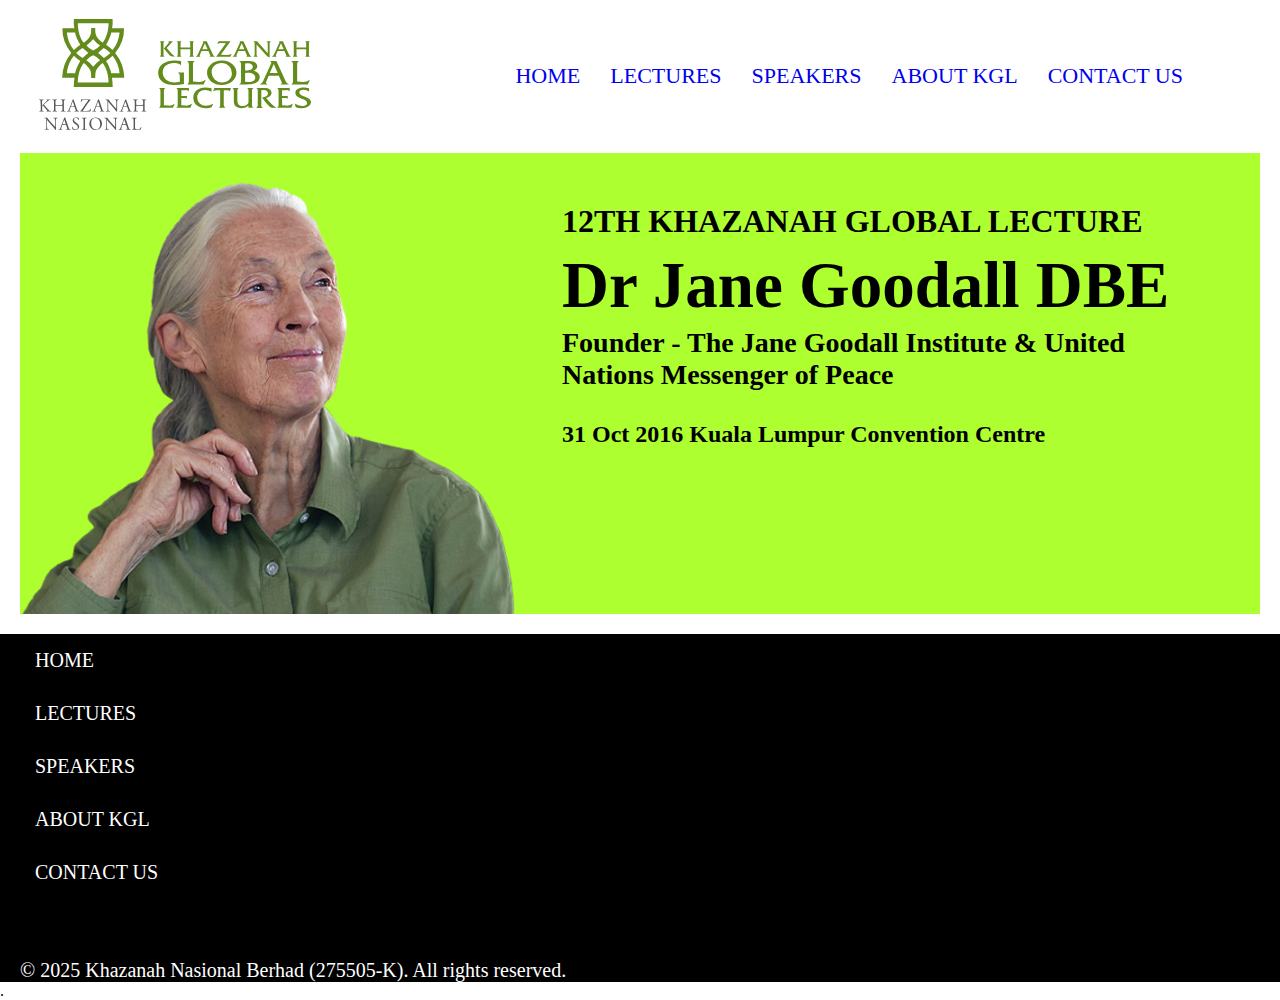
<file: index.html>
<!DOCTYPE html>
<html lang="en">
<head>
    <meta charset="UTF-8">
    <meta name="viewport" content="width=device-width, initial-scale=1.0">
    <title>kgl</title>
    <link rel="stylesheet" href="style.css">
</head>
<body>
    <!-- header start -->
    <div class="header">
        <!-- header-body start -->
        <div class="header-body">
            <!-- heade-main-logo start -->
            <div class="heade-main-logo">
                <a href="index.html">
                <img src="images/logo.svg" alt="main logo">
                </a>
            </div>
             <!-- heade-main-logo end-->
              <!-- heade-main-menu start -->
            <div class="heade-main-menu">
                <nav>
                    <ul>
                         <li><a href="#">Home</a></li>
                        <li><a href="#">Lectures</a></li>
                        <li><a href="#">Speakers</a></li>
                        <li><a href="#">About KGL</a></li>
                        <li><a href="#">Contact Us</a></li>
                    </ul>
                </nav>
                
                            
            </div>
            <!-- heade-main-menu end -->
        </div>
        <!-- header-body end-->
    </div>
    <!-- header end-->

    <!-- matter-box start -->
     <div class="matter-box">
        <!-- matter-box-item start -->
        <div class="matter-box-item">
            <!-- matter-box-item-photo start -->
            <div class="matter-box-item-photo">
                <img src="images/dr-jane-goodall-dbe.png" alt="photo">
            </div>
              <!-- matter-box-item-photo end-->
               <!-- "matter-box-item-text strat -->
            <div class="matter-box-item-text">
                <h1>12TH KHAZANAH GLOBAL LECTURE</h1>
                <h2>Dr Jane Goodall DBE</h2>
                <h3>Founder - The Jane Goodall 
                    Institute & United Nations Messenger of Peace</h3>
                    <h4>31 Oct 2016  Kuala Lumpur Convention Centre</h4>
            </div>
            <!-- "matter-box-item-text end -->
        </div>
         <!-- matter-box-item end -->
     </div>
     <!-- matter-box end-->
    <!-- footer-full-width start -->
    <div class="footer-full-width">
        <!-- footer start -->
        <div class="footer">
            <nav>
                <ul>
                    <li><a href="#">Home</a></li>
                        <li><a href="#">Lectures</a></li>
                        <li><a href="#">Speakers</a></li>
                        <li><a href="#">About KGL</a></li>
                        <li><a href="#">Contact Us</a></li>
                </ul>
                <p>© 2025 Khazanah Nasional Berhad (275505-K). All rights reserved.</p>
            </nav>
        </div>
         <!-- footer end -->
    </div>
     <!-- footer-full-width end -->

     .
</body>
</html>
</file>
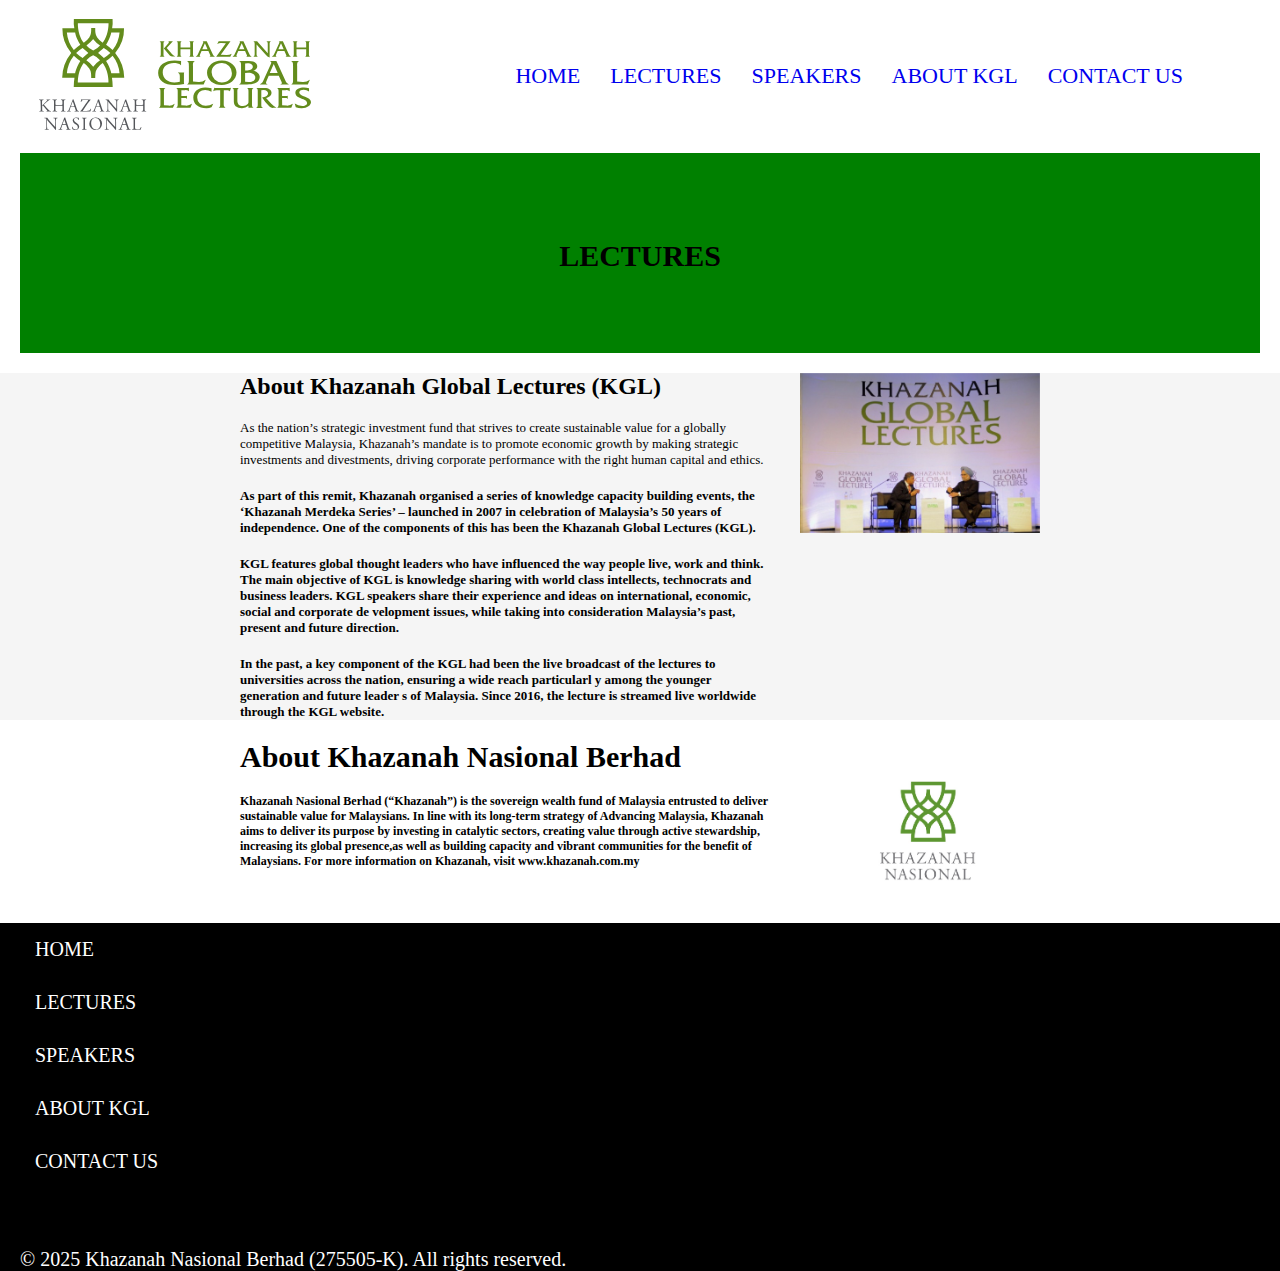
<file: about kgl.html>
<!DOCTYPE html>
<html lang="en">

<head>
    <meta charset="UTF-8">
    <meta name="viewport" content="width=device-width, initial-scale=1.0">
    <title>kgl</title>
    <link rel="stylesheet" href="style.css">
    
</head>

<body>
    <!-- header start -->
    <div class="header">
        <!-- header-body start -->
        <div class="header-body">
            <!-- heade-main-logo start -->
            <div class="heade-main-logo">
                <a href="index.html">
                    <img src="images/logo.svg" alt="main logo">
                </a>
            </div>
            <!-- heade-main-logo end-->
            <!-- heade-main-menu start -->
            <div class="heade-main-menu">
                <nav>
                    <ul>
                        <li><a href="index.html">Home</a></li>
                        <li><a href="lectures.html">Lectures</a></li>
                        <li><a href="speakers.html">Speakers</a></li>
                        <li><a href="about kgl.html">About KGL</a></li>
                        <li><a href="contact cs.html">Contact Us</a></li>
                    </ul>
                </nav>


            </div>
            <!-- heade-main-menu end -->
        </div>
        <!-- header-body end-->
    </div>
    <!-- header end-->
    <!-- Lectures-box start -->
    <div class="Lectures-box">
        <h1>Lectures</h1>
    </div>
     <!-- Lectures-box end -->

     <!-- about-khazanah start -->
    <div class="about-khazanah">
        <!-- about-khazanah-box start -->
        <div class="about-khazanah-box">
            <!-- about-khazanah-box-text start -->
             <div class="about-khazanah-box-text">
                 <h1>About Khazanah Global Lectures (KGL)</h1>
                <p>As the nation’s strategic investment fund that strives to create 
                    sustainable value for a globally competitive Malaysia, Khazanah’s
                    mandate is to promote economic growth by making strategic investments
                    and divestments,
                    driving corporate performance with the right human capital and ethics.</p>
                    <h2>As part of this remit, Khazanah organised a series of knowledge capacity
                         building events, the ‘Khazanah Merdeka Series’ – launched in 2007 in
                          celebration of Malaysia’s 50 years of
                         independence. One of the components of this has been the Khazanah
                          Global Lectures (KGL).</h2>

                    <h3>KGL features global thought leaders who have influenced the way people live,
                         work and think. The main objective of KGL is knowledge sharing with world class
                          intellects, technocrats and business leaders. KGL speakers share their experience 
                          and ideas on international, economic, social and

                          corporate de               velopment issues, while taking into consideration Malaysia’s past,
                           present and future direction.</h3>      
                        <h4>In the past, a key component of the KGL had been the live broadcast of the

                             lectures to universities across the nation, ensuring a wide reach particularl
                             y among the younger generation and future leader
                            s of Malaysia. Since 2016, the lecture is streamed live worldwide through 
                            the KGL website.</p4>
                        
            </div>
            <!-- about-khazanah-box-text end -->
               <!-- about-khazanah-box-photo start -->
            <div class="about-khazanah-box-photo">
                <img src="images/About-Khazanah-Global-Lectures-KGL-1.jpg" alt="photo">
                </div>         
            <!-- about-khazanah-box-photo end -->
        </div>
         <!-- about-khazanah-box end-->
    </div>
      <!-- about-khazanah end -->

      <!-- nasional-berhad start -->
      <div class="nasional-berhad"></div>
      <!-- nasional-berhad start -->
    
      <!-- nasional-berhad-box start -->
      <div class="nasional-berhad-box">

        <!-- nasional-berhad-box-text start -->
        <div class="nasional-berhad-box-text">
            <h1>About Khazanah Nasional Berhad</h1>
            <h2>Khazanah Nasional Berhad (“Khazanah”) is the sovereign wealth fund of Malaysia entrusted to
                deliver sustainable value for Malaysians. In line with its long-term strategy of Advancing Malaysia,
                Khazanah aims to deliver its purpose by investing in catalytic sectors, creating value through active 
                stewardship, increasing its global presence,as well as building capacity and vibrant communities for 
                the benefit of Malaysians. For more information on  Khazanah, visit www.khazanah.com.my
            </h2>
        </div>
         <!-- nasional-berhad-box-text end -->

         <!-- nasional-berhad-box-logo start -->
        <div class="nasional-berhad-box-logo">
            <img src="images/About-Khazanah-Nasional-Berhad.jpg" alt="logo">
        </div>
         <!-- nasional-berhad-box-logo end-->
      </div>
      
      <!-- nasional-berhad-boxend -->


    <!-- footer-full-width start -->
    <div class="footer-full-width">
        <!-- footer start -->
        <div class="footer">
            <nav>
                <ul>
                    <li><a href="#">Home</a></li>
                    <li><a href="#">Lectures</a></li>
                    <li><a href="#">Speakers</a></li>
                    <li><a href="#">About KGL</a></li>
                    <li><a href="#">Contact Us</a></li>
                </ul>
                <p>© 2025 Khazanah Nasional Berhad (275505-K). All rights reserved.</p>
            </nav>
        </div>
        <!-- footer end -->
    </div>
    <!-- footer-full-width end -->

  

</body>

</html>
</file>
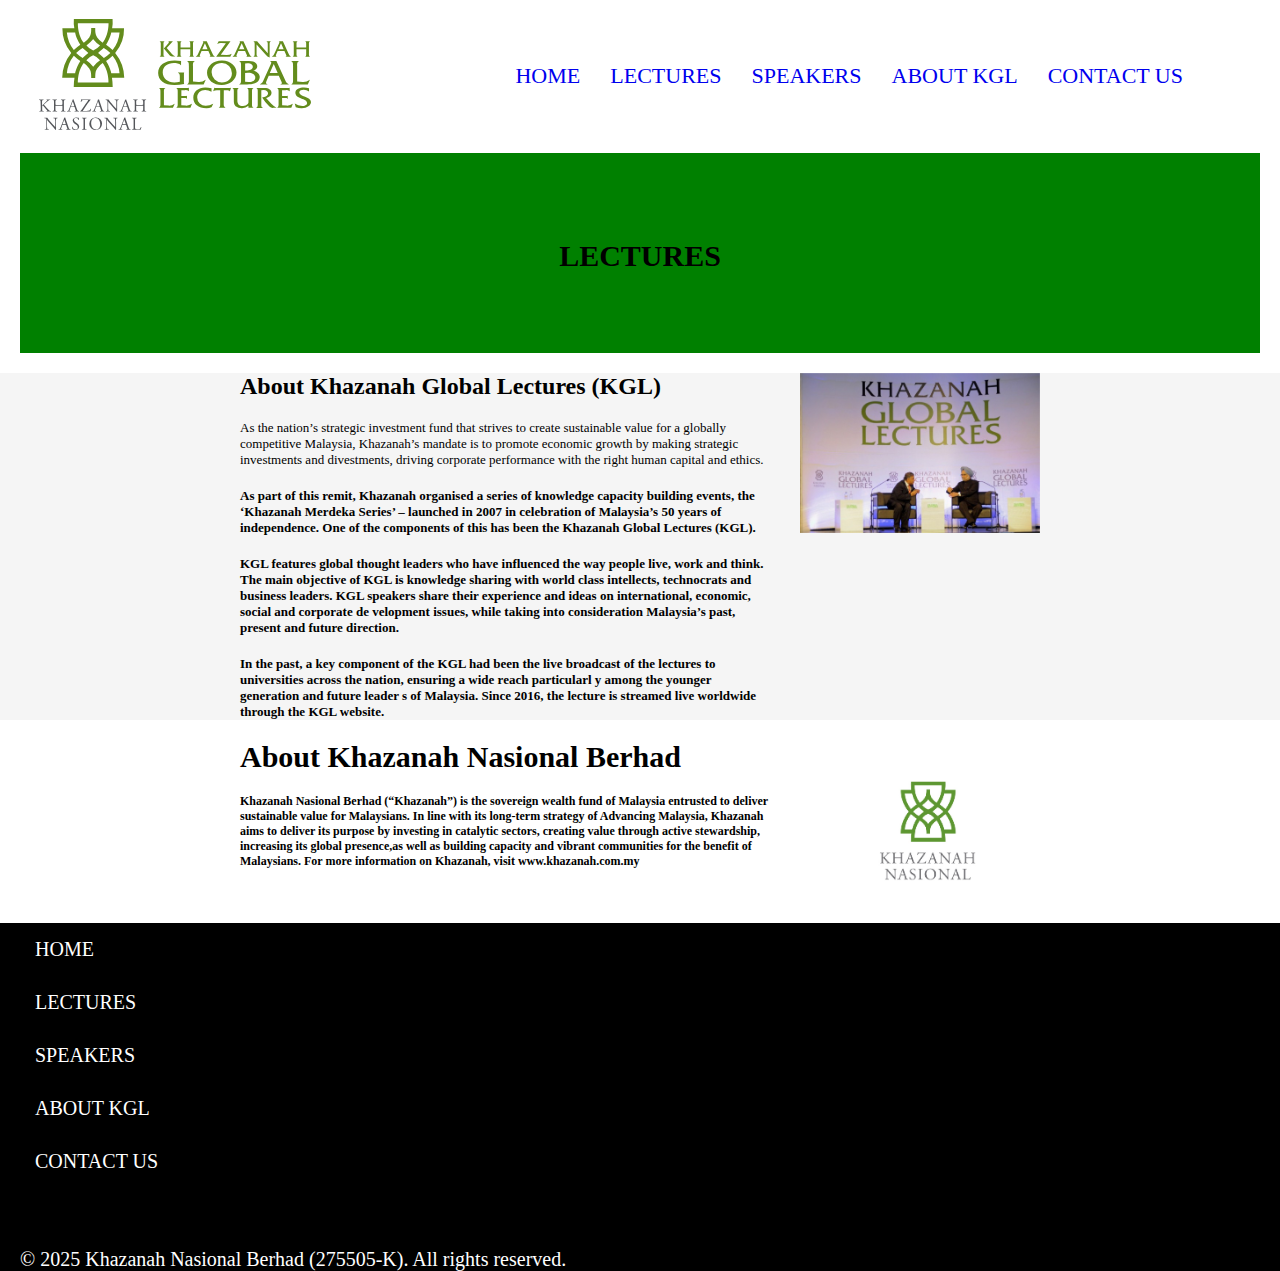
<file: about-kgl.html>
<!DOCTYPE html>
<html lang="en">

<head>
    <meta charset="UTF-8">
    <meta name="viewport" content="width=device-width, initial-scale=1.0">
    <title>kgl</title>
    <link rel="stylesheet" href="style.css">
    
</head>

<body>
    <!-- header start -->
    <div class="header">
        <!-- header-body start -->
        <div class="header-body">
            <!-- heade-main-logo start -->
            <div class="heade-main-logo">
                <a href="index.html">
                    <img src="images/logo.svg" alt="main logo">
                </a>
            </div>
            <!-- heade-main-logo end-->
            <!-- heade-main-menu start -->
            <div class="heade-main-menu">
                <nav>
                    <ul>
                        <li><a href="index.html">Home</a></li>
                        <li><a href="lectures.html">Lectures</a></li>
                        <li><a href="speakers.html">Speakers</a></li>
                        <li><a href="about-kgl.html">About KGL</a></li>
                        <li><a href="contact-us.html">Contact Us</a></li>
                    </ul>
                </nav>


            </div>
            <!-- heade-main-menu end -->
        </div>
        <!-- header-body end-->
    </div>
    <!-- header end-->
    <!-- Lectures-box start -->
    <div class="Lectures-box">
        <h1>Lectures</h1>
    </div>
     <!-- Lectures-box end -->

     <!-- about-khazanah start -->
    <div class="about-khazanah">
        <!-- about-khazanah-box start -->
        <div class="about-khazanah-box">
            <!-- about-khazanah-box-text start -->
             <div class="about-khazanah-box-text">
                 <h1>About Khazanah Global Lectures (KGL)</h1>
                <p>As the nation’s strategic investment fund that strives to create 
                    sustainable value for a globally competitive Malaysia, Khazanah’s
                    mandate is to promote economic growth by making strategic investments
                    and divestments,
                    driving corporate performance with the right human capital and ethics.</p>
                    <h2>As part of this remit, Khazanah organised a series of knowledge capacity
                         building events, the ‘Khazanah Merdeka Series’ – launched in 2007 in
                          celebration of Malaysia’s 50 years of
                         independence. One of the components of this has been the Khazanah
                          Global Lectures (KGL).</h2>

                    <h3>KGL features global thought leaders who have influenced the way people live,
                         work and think. The main objective of KGL is knowledge sharing with world class
                          intellects, technocrats and business leaders. KGL speakers share their experience 
                          and ideas on international, economic, social and

                          corporate de               velopment issues, while taking into consideration Malaysia’s past,
                           present and future direction.</h3>      
                        <h4>In the past, a key component of the KGL had been the live broadcast of the

                             lectures to universities across the nation, ensuring a wide reach particularl
                             y among the younger generation and future leader
                            s of Malaysia. Since 2016, the lecture is streamed live worldwide through 
                            the KGL website.</p4>
                        
            </div>
            <!-- about-khazanah-box-text end -->
               <!-- about-khazanah-box-photo start -->
            <div class="about-khazanah-box-photo">
                <img src="images/About-Khazanah-Global-Lectures-KGL-1.jpg" alt="photo">
                </div>         
            <!-- about-khazanah-box-photo end -->
        </div>
         <!-- about-khazanah-box end-->
    </div>
      <!-- about-khazanah end -->

      <!-- nasional-berhad start -->
      <div class="nasional-berhad"></div>
      <!-- nasional-berhad start -->
    
      <!-- nasional-berhad-box start -->
      <div class="nasional-berhad-box">

        <!-- nasional-berhad-box-text start -->
        <div class="nasional-berhad-box-text">
            <h1>About Khazanah Nasional Berhad</h1>
            <h2>Khazanah Nasional Berhad (“Khazanah”) is the sovereign wealth fund of Malaysia entrusted to
                deliver sustainable value for Malaysians. In line with its long-term strategy of Advancing Malaysia,
                Khazanah aims to deliver its purpose by investing in catalytic sectors, creating value through active 
                stewardship, increasing its global presence,as well as building capacity and vibrant communities for 
                the benefit of Malaysians. For more information on  Khazanah, visit www.khazanah.com.my
            </h2>
        </div>
         <!-- nasional-berhad-box-text end -->

         <!-- nasional-berhad-box-logo start -->
        <div class="nasional-berhad-box-logo">
            <img src="images/About-Khazanah-Nasional-Berhad.jpg" alt="logo">
        </div>
         <!-- nasional-berhad-box-logo end-->
      </div>
      
      <!-- nasional-berhad-boxend -->


    <!-- footer-full-width start -->
    <div class="footer-full-width">
        <!-- footer start -->
        <div class="footer">
            <nav>
                <ul>
                    <li><a href="#">Home</a></li>
                    <li><a href="#">Lectures</a></li>
                    <li><a href="#">Speakers</a></li>
                    <li><a href="#">About KGL</a></li>
                    <li><a href="#">Contact Us</a></li>
                </ul>
                <p>© 2025 Khazanah Nasional Berhad (275505-K). All rights reserved.</p>
            </nav>
        </div>
        <!-- footer end -->
    </div>
    <!-- footer-full-width end -->

  

</body>

</html>
</file>
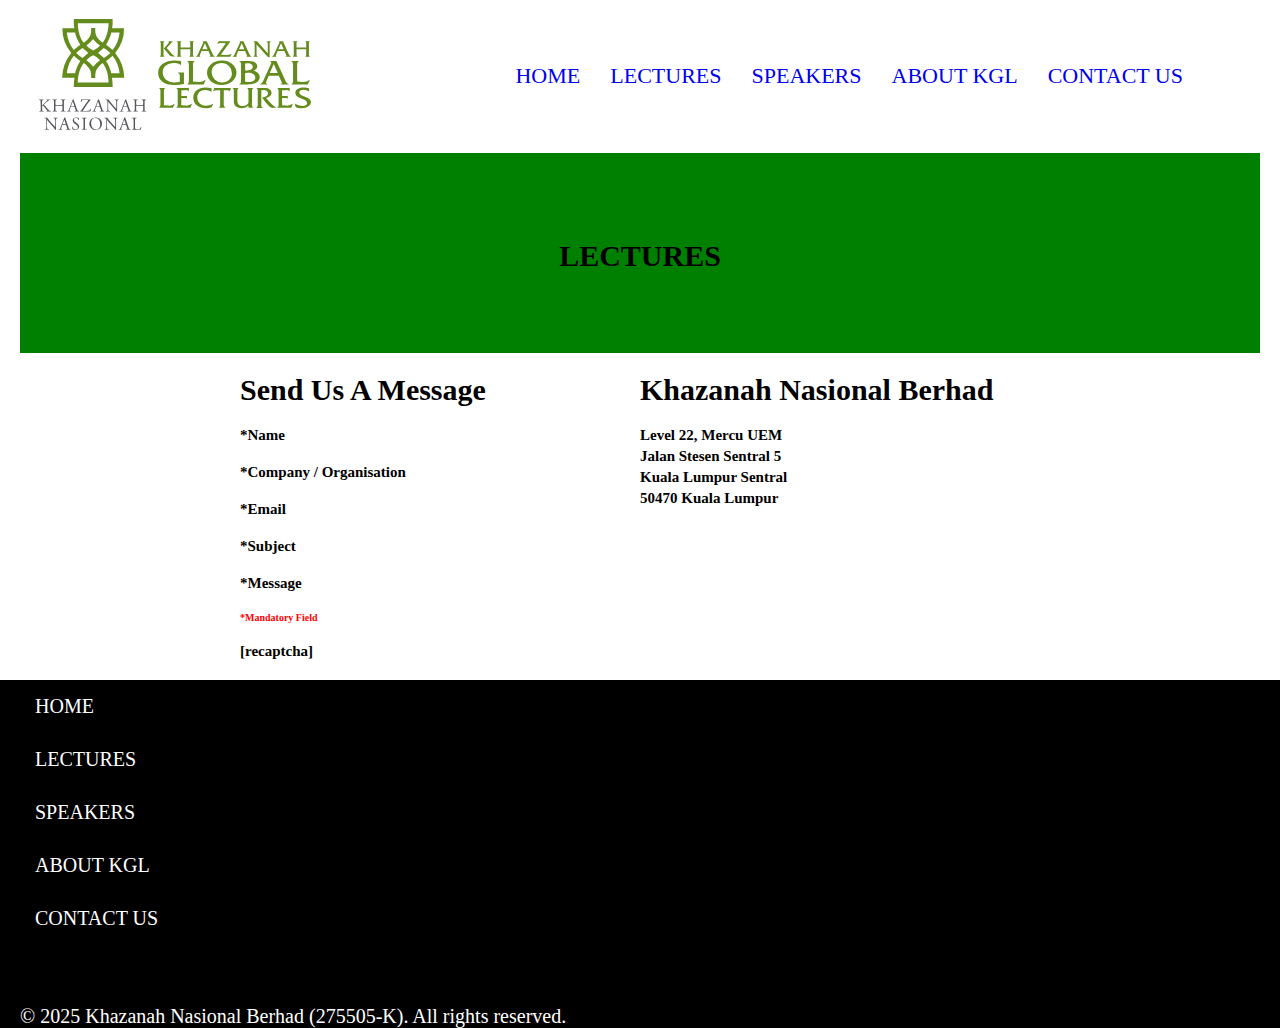
<file: contact-us.html>
<!DOCTYPE html>
<html lang="en">

<head>
    <meta charset="UTF-8">
    <meta name="viewport" content="width=device-width, initial-scale=1.0">
    <title>kgl</title>
    <link rel="stylesheet" href="style.css">
    
</head>

<body>
    <!-- header start -->
    <div class="header">
        <!-- header-body start -->
        <div class="header-body">
            <!-- heade-main-logo start -->
            <div class="heade-main-logo">
                <a href="index.html">
                    <img src="images/logo.svg" alt="main logo">
                </a>
            </div>
            <!-- heade-main-logo end-->
            <!-- heade-main-menu start -->
            <div class="heade-main-menu">
                <nav>
                    <ul>
                        <li><a href="index.html">Home</a></li>
                        <li><a href="lectures.html">Lectures</a></li>
                        <li><a href="speakers.html">Speakers</a></li>
                        <li><a href="about-kgl.html">About KGL</a></li>
                        <li><a href="contact-us.html">Contact Us</a></li>
                    </ul>
                </nav>


            </div>
            <!-- heade-main-menu end -->
        </div>
        <!-- header-body end-->
    </div>
    <!-- header end-->
    <!-- Lectures-box start -->
    <div class="Lectures-box">
        <h1>Lectures</h1>
    </div>
     <!-- Lectures-box end -->


     <!-- send-us start -->
     <div class="send-us">
        <!-- send-us-item start -->
        <div class="send-us-item">
            <!-- send-us-item-text start -->
            <div class="send-us-item-text">
                <h1>Send Us A Message</h1>
                <h2>*Name</h2>
                <h2>*Company / Organisation</h2>
                <h2>*Email</h2>
                <h2>*Subject</h2>
               <h2>*Message</h2>
               <h6>*Mandatory Field</h6>
               <h2>[recaptcha]</h2>
            </div>
            
            <!-- send-us-item-text end -->
             <!-- send-us-text start -->
            <div class="send-us--text">
                <h3>Khazanah Nasional Berhad</h3>
                <h5>Level 22, Mercu UEM</h5>
                <h4>Jalan Stesen Sentral 5</h4>
                <h4>Kuala Lumpur Sentral</h4>
                <h4>50470 Kuala Lumpur</h4>
            </div>
             <!-- send-us-text end -->
        </div>
        <!-- send-us-item end -->
     </div>
     
     <!-- send-us end-->


    <!-- footer-full-width start -->
    <div class="footer-full-width">
        <!-- footer start -->
        <div class="footer">
            <nav>
                <ul>
                    <li><a href="#">Home</a></li>
                    <li><a href="#">Lectures</a></li>
                    <li><a href="#">Speakers</a></li>
                    <li><a href="#">About KGL</a></li>
                    <li><a href="#">Contact Us</a></li>
                </ul>
                <p>© 2025 Khazanah Nasional Berhad (275505-K). All rights reserved.</p>
            </nav>
        </div>
        <!-- footer end -->
    </div>
    <!-- footer-full-width end -->

  

</body>

</html>
</file>
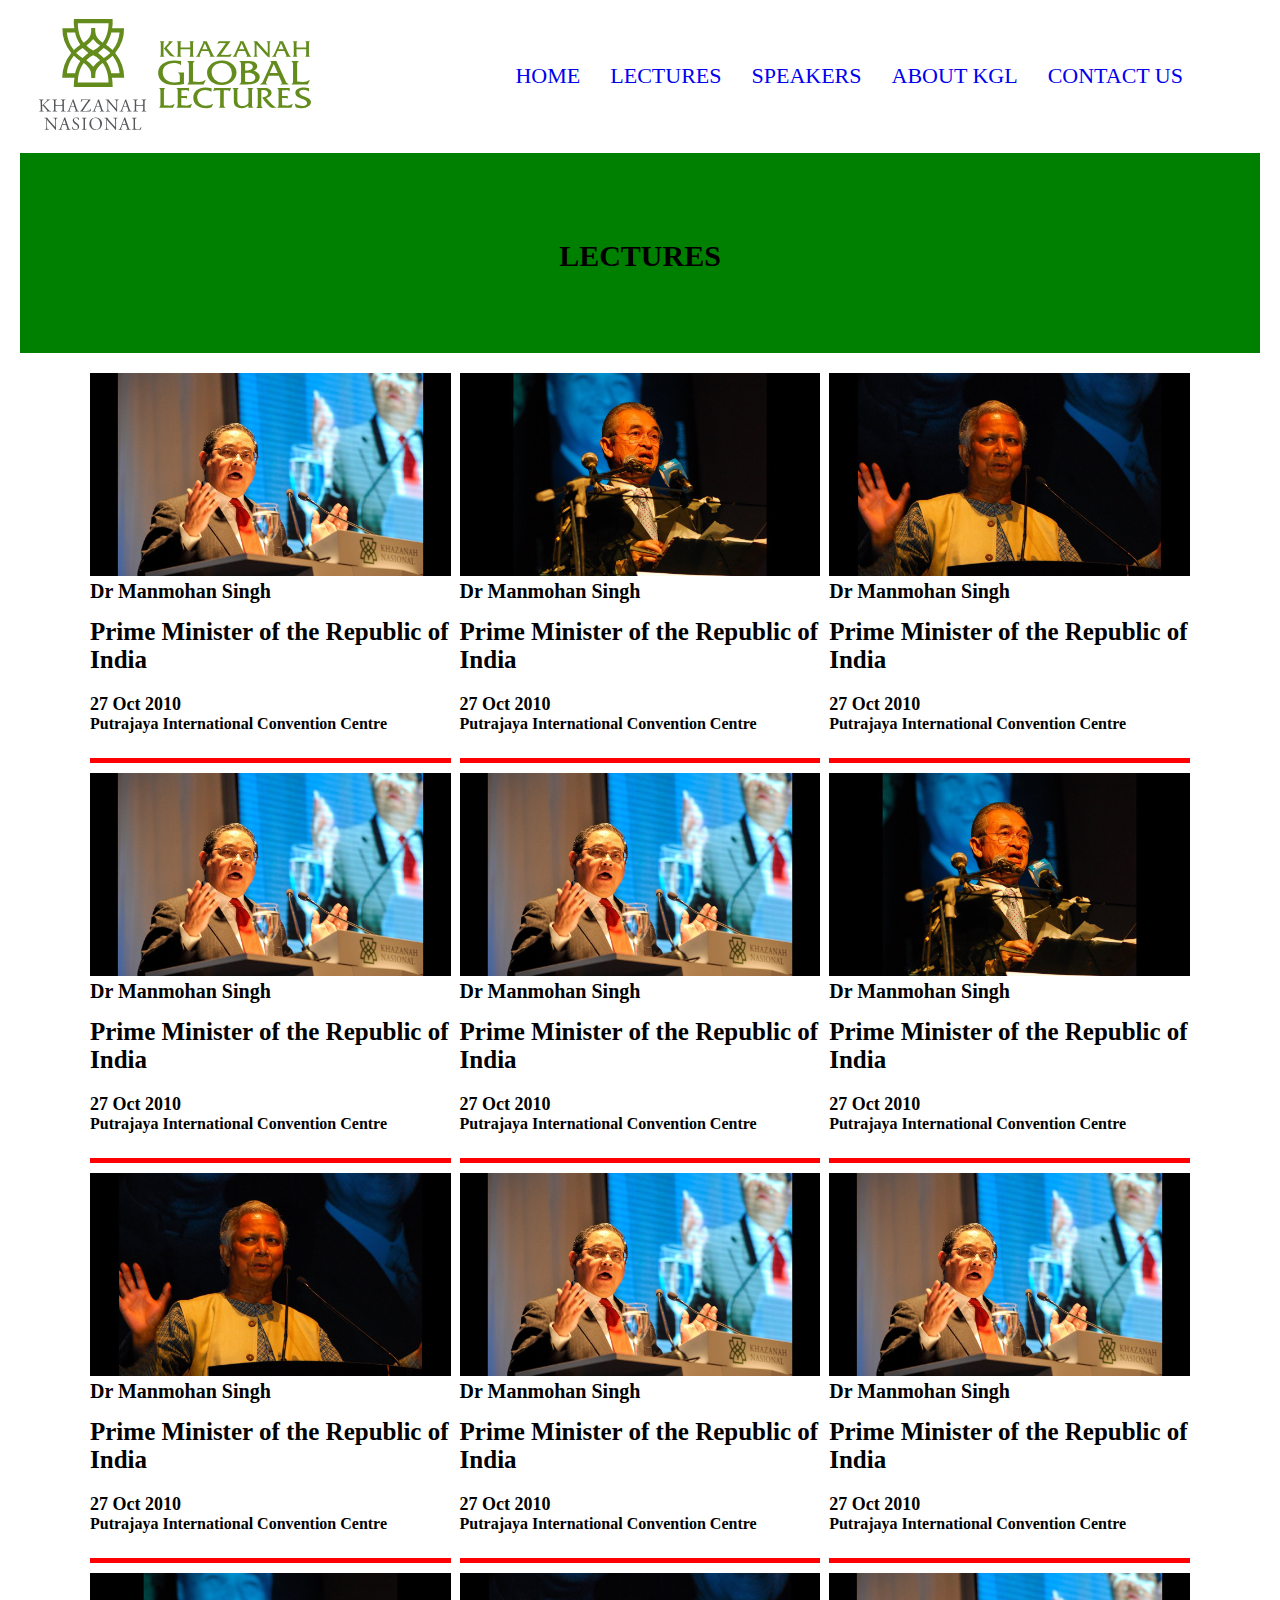
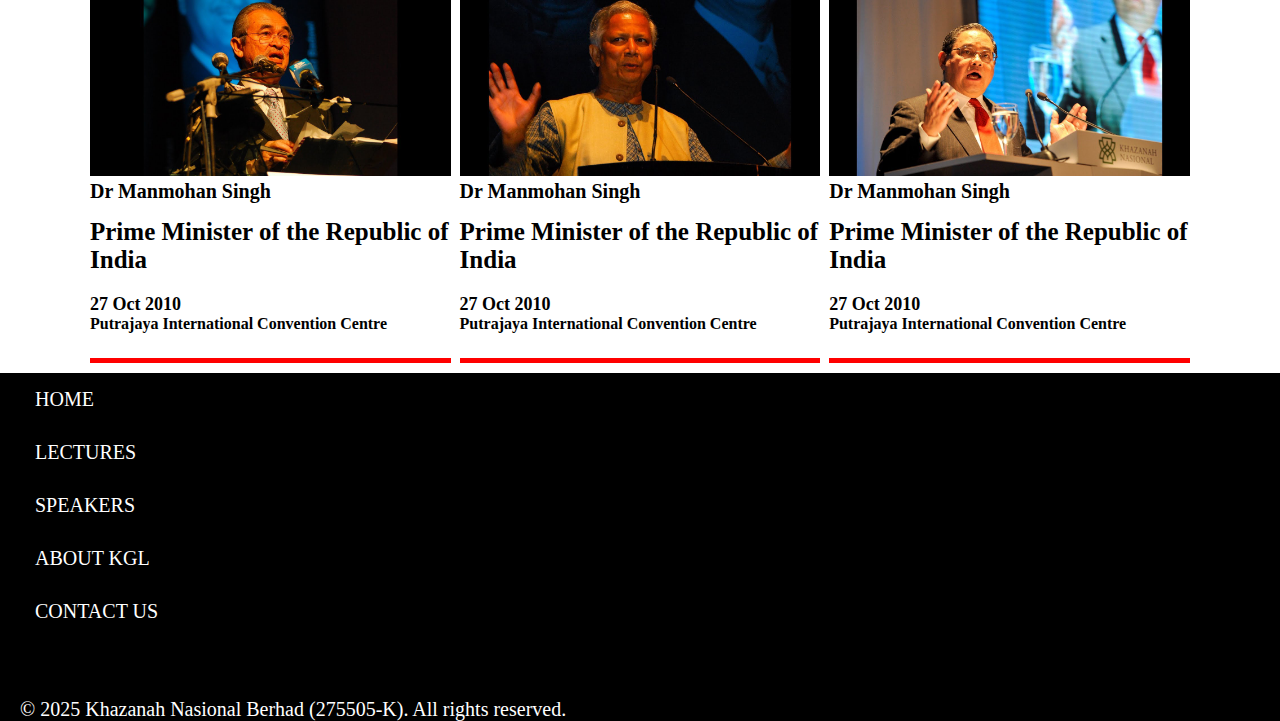
<file: lectures.html>
<!DOCTYPE html>
<html lang="en">

<head>
    <meta charset="UTF-8">
    <meta name="viewport" content="width=device-width, initial-scale=1.0">
    <title>kgl</title>
    <link rel="stylesheet" href="style.css">
    
</head>

<body>
    <!-- header start -->
    <div class="header">
        <!-- header-body start -->
        <div class="header-body">
            <!-- heade-main-logo start -->
            <div class="heade-main-logo">
                <a href="index.html">
                    <img src="images/logo.svg" alt="main logo">
                </a>
            </div>
            <!-- heade-main-logo end-->
            <!-- heade-main-menu start -->
            <div class="heade-main-menu">
                <nav>
                    <ul>
                        <li><a href="index.html">Home</a></li>
                        <li><a href="lectures.html">Lectures</a></li>
                        <li><a href="speakers.html">Speakers</a></li>
                        <li><a href="about kgl.html">About KGL</a></li>
                        <li><a href="contact cs.html">Contact Us</a></li>
                    </ul>
                </nav>


            </div>
            <!-- heade-main-menu end -->
        </div>
        <!-- header-body end-->
    </div>
    <!-- header end-->
    <!-- Lectures-box start -->
    <div class="Lectures-box">
        <h1>Lectures</h1>
    </div>
     <!-- Lectures-box end -->

     <!-- video-box start -->
     <div class="video-box">
        <!-- video-item start -->
        <div class="video-item">
            <!-- video-item-1 start -->
         <div class="video-item-1">
             <img src="images/maxresdefault (1).jpg" alt="photo">
            <h1>  Dr Manmohan Singh</h1>	
            <h2>Prime Minister of the Republic of India</h2>
            <h3>27 Oct 2010</h3>
            <h4>Putrajaya International Convention Centre</h4>        
         </div>
         <!-- video-item-1 end-->
             <!-- video-item-1 start -->
         <div class="video-item-1">
             <img src="images/maxresdefault (2).jpg" alt="photo">
            <h1>  Dr Manmohan Singh</h1>	
            <h2>Prime Minister of the Republic of India</h2>
            <h3>27 Oct 2010</h3>
            <h4>Putrajaya International Convention Centre</h4>        
         </div>
         <!-- video-item-1 end-->
             <!-- video-item-1 start -->
         <div class="video-item-1">
             <img src="images/maxresdefault (3).jpg" alt="photo">
            <h1>  Dr Manmohan Singh</h1>	
            <h2>Prime Minister of the Republic of India</h2>
            <h3>27 Oct 2010</h3>
            <h4>Putrajaya International Convention Centre</h4>        
         </div>
         <!-- video-item-1 end-->
             <!-- video-item-1 start -->
         <div class="video-item-1">
             <img src="images/maxresdefault (1).jpg" alt="photo">
            <h1>  Dr Manmohan Singh</h1>	
            <h2>Prime Minister of the Republic of India</h2>
            <h3>27 Oct 2010</h3>
            <h4>Putrajaya International Convention Centre</h4>        
         </div>
         <!-- video-item-1 end-->
             <!-- video-item-1 start -->
         <div class="video-item-1">
             <img src="images/maxresdefault (1).jpg" alt="photo">
            <h1>  Dr Manmohan Singh</h1>	
            <h2>Prime Minister of the Republic of India</h2>
            <h3>27 Oct 2010</h3>
            <h4>Putrajaya International Convention Centre</h4>        
         </div>
         <!-- video-item-1 end-->
             <!-- video-item-1 start -->
         <div class="video-item-1">
             <img src="images/maxresdefault (2).jpg" alt="photo">
            <h1>  Dr Manmohan Singh</h1>	
            <h2>Prime Minister of the Republic of India</h2>
            <h3>27 Oct 2010</h3>
            <h4>Putrajaya International Convention Centre</h4>        
         </div>
         <!-- video-item-1 end-->
             <!-- video-item-1 start -->
         <div class="video-item-1">
             <img src="images/maxresdefault (3).jpg" alt="photo">
            <h1>  Dr Manmohan Singh</h1>	
            <h2>Prime Minister of the Republic of India</h2>
            <h3>27 Oct 2010</h3>
            <h4>Putrajaya International Convention Centre</h4>        
         </div>
         <!-- video-item-1 end-->
             <!-- video-item-1 start -->
         <div class="video-item-1">
             <img src="images/maxresdefault (1).jpg" alt="photo">
            <h1>  Dr Manmohan Singh</h1>	
            <h2>Prime Minister of the Republic of India</h2>
            <h3>27 Oct 2010</h3>
            <h4>Putrajaya International Convention Centre</h4>        
         </div>
         <!-- video-item-1 end-->
             <!-- video-item-1 start -->
         <div class="video-item-1">
             <img src="images/maxresdefault (1).jpg" alt="photo">
            <h1>  Dr Manmohan Singh</h1>	
            <h2>Prime Minister of the Republic of India</h2>
            <h3>27 Oct 2010</h3>
            <h4>Putrajaya International Convention Centre</h4>        
         </div>
         <!-- video-item-1 end-->
             <!-- video-item-1 start -->
         <div class="video-item-1">
             <img src="images/maxresdefault (2).jpg" alt="photo">
            <h1>  Dr Manmohan Singh</h1>	
            <h2>Prime Minister of the Republic of India</h2>
            <h3>27 Oct 2010</h3>
            <h4>Putrajaya International Convention Centre</h4>        
         </div>
         <!-- video-item-1 end-->
             <!-- video-item-1 start -->
         <div class="video-item-1">
             <img src="images/maxresdefault (3).jpg" alt="photo">
            <h1>  Dr Manmohan Singh</h1>	
            <h2>Prime Minister of the Republic of India</h2>
            <h3>27 Oct 2010</h3>
            <h4>Putrajaya International Convention Centre</h4>        
         </div>
         <!-- video-item-1 end-->
             <!-- video-item-1 start -->
         <div class="video-item-1">
             <img src="images/maxresdefault (1).jpg" alt="photo">
            <h1>  Dr Manmohan Singh</h1>	
            <h2>Prime Minister of the Republic of India</h2>
            <h3>27 Oct 2010</h3>
            <h4>Putrajaya International Convention Centre</h4>        
         </div>
         <!-- video-item-1 end-->
    
        </div>
        <!-- video-item end -->
     </div>
     <!-- video-box end-->


    <!-- footer-full-width start -->
    <div class="footer-full-width">
        <!-- footer start -->
        <div class="footer">
            <nav>
                <ul>
                    <li><a href="#">Home</a></li>
                    <li><a href="#">Lectures</a></li>
                    <li><a href="#">Speakers</a></li>
                    <li><a href="#">About KGL</a></li>
                    <li><a href="#">Contact Us</a></li>
                </ul>
                <p>© 2025 Khazanah Nasional Berhad (275505-K). All rights reserved.</p>
            </nav>
        </div>
        <!-- footer end -->
    </div>
    <!-- footer-full-width end -->

  

</body>

</html>
</file>
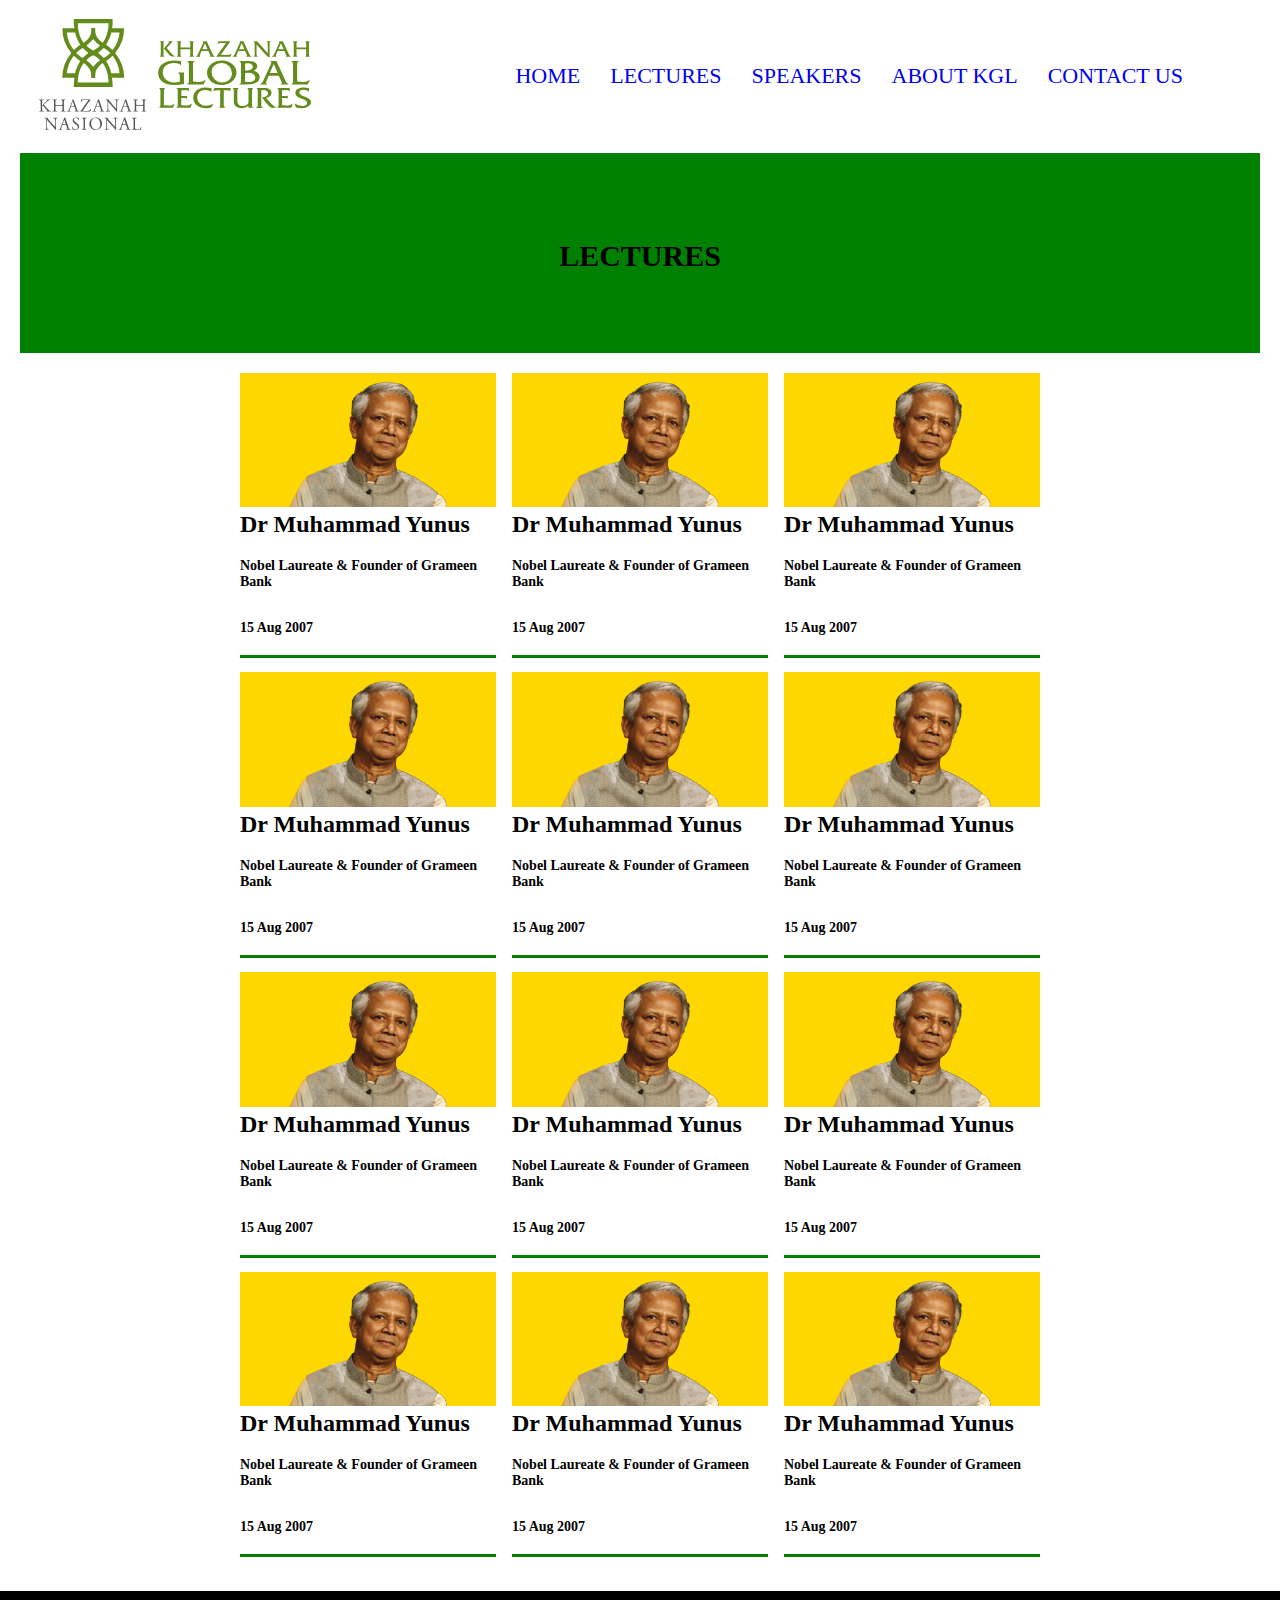
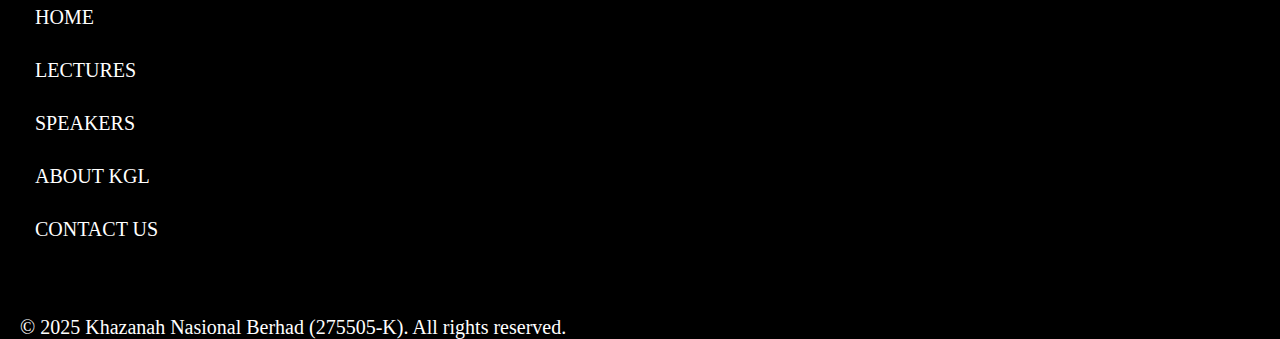
<file: speakers.html>
<!DOCTYPE html>
<html lang="en">

<head>
    <meta charset="UTF-8">
    <meta name="viewport" content="width=device-width, initial-scale=1.0">
    <title>kgl</title>
    <link rel="stylesheet" href="style.css">
    
</head>

<body>
    <!-- header start -->
    <div class="header">
        <!-- header-body start -->
        <div class="header-body">
            <!-- heade-main-logo start -->
            <div class="heade-main-logo">
                <a href="index.html">
                    <img src="images/logo.svg" alt="main logo">
                </a>
            </div>
            <!-- heade-main-logo end-->
            <!-- heade-main-menu start -->
            <div class="heade-main-menu">
                <nav>
                    <ul>
                        <li><a href="index.html">Home</a></li>
                        <li><a href="lectures.html">Lectures</a></li>
                        <li><a href="speakers.html">Speakers</a></li>
                        <li><a href="about kgl.html">About KGL</a></li>
                        <li><a href="contact cs.html">Contact Us</a></li>
                    </ul>
                </nav>


            </div>
            <!-- heade-main-menu end -->
        </div>
        <!-- header-body end-->
    </div>
    <!-- header end-->
    <!-- Lectures-box start -->
    <div class="Lectures-box">
        <h1>Lectures</h1>
    </div>
     <!-- Lectures-box end -->
      <!-- box-item start -->
     <div class="box-item">
        <!-- box-item-box start -->
        <div class="box-item-box">
            <img src="images/388x204-3.png" alt="photo">
            <h1>Dr Muhammad Yunus</h1>
            <h2>Nobel Laureate & Founder of Grameen Bank</h2>
            <h3> 15 Aug 2007</h3>
        </div>
         <!-- box-item-box end -->
           <!-- box-item-box start -->
        <div class="box-item-box">
            <img src="images/388x204-3.png" alt="photo">
            <h1>Dr Muhammad Yunus</h1>
            <h2>Nobel Laureate & Founder of Grameen Bank</h2>
            <h3> 15 Aug 2007</h3>
        </div>
         <!-- box-item-box end -->
           <!-- box-item-box start -->
        <div class="box-item-box">
            <img src="images/388x204-3.png" alt="photo">
            <h1>Dr Muhammad Yunus</h1>
            <h2>Nobel Laureate & Founder of Grameen Bank</h2>
            <h3> 15 Aug 2007</h3>
        </div>
         <!-- box-item-box end -->
           <!-- box-item-box start -->
        <div class="box-item-box">
            <img src="images/388x204-3.png" alt="photo">
            <h1>Dr Muhammad Yunus</h1>
            <h2>Nobel Laureate & Founder of Grameen Bank</h2>
            <h3> 15 Aug 2007</h3>
        </div>
         <!-- box-item-box end --> <!-- box-item-box start -->
        <div class="box-item-box">
            <img src="images/388x204-3.png" alt="photo">
            <h1>Dr Muhammad Yunus</h1>
            <h2>Nobel Laureate & Founder of Grameen Bank</h2>
            <h3> 15 Aug 2007</h3>
        </div>
         <!-- box-item-box end -->
           <!-- box-item-box start -->
        <div class="box-item-box">
            <img src="images/388x204-3.png" alt="photo">
            <h1>Dr Muhammad Yunus</h1>
            <h2>Nobel Laureate & Founder of Grameen Bank</h2>
            <h3> 15 Aug 2007</h3>
        </div>
         <!-- box-item-box end -->
           <!-- box-item-box start -->
        <div class="box-item-box">
            <img src="images/388x204-3.png" alt="photo">
            <h1>Dr Muhammad Yunus</h1>
            <h2>Nobel Laureate & Founder of Grameen Bank</h2>
            <h3> 15 Aug 2007</h3>
        </div>
         <!-- box-item-box end -->
           <!-- box-item-box start -->
        <div class="box-item-box">
            <img src="images/388x204-3.png" alt="photo">
            <h1>Dr Muhammad Yunus</h1>
            <h2>Nobel Laureate & Founder of Grameen Bank</h2>
            <h3> 15 Aug 2007</h3>
        </div>
         <!-- box-item-box end -->
           <!-- box-item-box start -->
        <div class="box-item-box">
            <img src="images/388x204-3.png" alt="photo">
            <h1>Dr Muhammad Yunus</h1>
            <h2>Nobel Laureate & Founder of Grameen Bank</h2>
            <h3> 15 Aug 2007</h3>
        </div>
         <!-- box-item-box end -->
           <!-- box-item-box start -->
        <div class="box-item-box">
            <img src="images/388x204-3.png" alt="photo">
            <h1>Dr Muhammad Yunus</h1>
            <h2>Nobel Laureate & Founder of Grameen Bank</h2>
            <h3> 15 Aug 2007</h3>
        </div>
         <!-- box-item-box end -->
           <!-- box-item-box start -->
        <div class="box-item-box">
            <img src="images/388x204-3.png" alt="photo">
            <h1>Dr Muhammad Yunus</h1>
            <h2>Nobel Laureate & Founder of Grameen Bank</h2>
            <h3> 15 Aug 2007</h3>
        </div>
         <!-- box-item-box end -->
           <!-- box-item-box start -->
        <div class="box-item-box">
            <img src="images/388x204-3.png" alt="photo">
            <h1>Dr Muhammad Yunus</h1>
            <h2>Nobel Laureate & Founder of Grameen Bank</h2>
            <h3> 15 Aug 2007</h3>
        </div>
         <!-- box-item-box end -->
     </div>
      <!-- box-item end-->
      


    <!-- footer-full-width start -->
    <div class="footer-full-width">
        <!-- footer start -->
        <div class="footer">
            <nav>
                <ul>
                    <li><a href="#">Home</a></li>
                    <li><a href="#">Lectures</a></li>
                    <li><a href="#">Speakers</a></li>
                    <li><a href="#">About KGL</a></li>
                    <li><a href="#">Contact Us</a></li>
                </ul>
                <p>© 2025 Khazanah Nasional Berhad (275505-K). All rights reserved.</p>
            </nav>
        </div>
        <!-- footer end -->
    </div>
    <!-- footer-full-width end -->

  

</body>

</html>
</file>
<file: style.css>
*{
    padding: 0;
    margin: 0;
    box-sizing: border-box;
}
.header-body {
    width: 1240px;
    margin: auto;
    display: flex;
}

.heade-main-logo {
    width: 25%;
    padding: 19px;
}

.heade-main-menu {
    width: 70%;
    align-items: center;
    display: flex;
    justify-content: end;
}

.heade-main-menu nav ul {
    list-style: none;
    display: flex;
    justify-content: end;
}

.heade-main-menu nav ul li a {
    text-decoration: none;
    font-size: 22px;
    padding: 15px;
    display: block;
    text-transform: uppercase;
}
.footer-full-width {
    background: black;
}

.footer {
    width: 1240px;
    margin: auto;
}

.footer nav ul {
    list-style: none;
}

.footer nav ul li a {
    text-decoration: none;
    font-size: 20px;
    padding: 15px;
    display: block;
    color: white;
    text-transform: uppercase;
}
a {}

.footer p {
    color: white;
    padding-top: 60px;
    
    font-size: 20px;
}
.matter-box-item {
    width: 1240px;
    margin: auto;
    display: flex;
    background: greenyellow;
}

.matter-box-item-photo {
    width: 40%;
}

.matter-box-item-text {
    width: 60%;
    padding: 46px;
}

.matter-box-item-photo img {
    max-width: 100%;
     display: flex;
}
.matter-box-item-text h1 {
    font-size: 32px;
    padding: 4px 0;
}

.matter-box-item-text h2 {
    font-size: 65px;
    padding: 4px 0;
}


.matter-box-item-text h3 {
    font-size: 28px;
}

.matter-box-item-text h4 {
    font-size: 24px;
    padding-top: 30px;
}
.matter-box {
    margin-bottom: 20px;
}

.Past-Lecture {
    width: 1240px;
    margin: auto;
    display: flex;
    justify-content: space-between;
}

.Past-Lecture {
}

.Past-Lecture-text {
    width: 50%;
    background: beige;
}

.Past-Lecture-video {
    width: 50%;
    background: gainsboro;
}

.Past-Lecture-video img {
    max-width: 100%;
    display: flex;
}

.Past-Lecture-text {
    padding: 55px;
}

.Past-Lecture-text h1 {
    font-size: 40px;
}

.Past-Lecture-text h2 {
    font-size: 23px;
    text-transform: uppercase;
    padding-top: 20px;
}

.Past-Lecture-text h3 {
    font-size: 14px;
}

.Past-Lecture-texth h4 {
    font-size: 14px;
    padding-top: 30px;
}


.Past-Lecture-text h4 {
    font-size: 14px;
    padding-top: 15px;
}

.Past-Lecture-text h5 {
    font-size: 14px;
    text-transform: uppercase;
}
.Past-Lecture-box {
    margin: auto;
    width: 1240px;
}

.Past-Lecture-box h1 {
    border-bottom: 2px solid red;
    margin-bottom: 20px;
    padding-bottom: 10px;
    text-transform: uppercase;
    font-size: 26px;
}
.Past-Lecture-full-width {
    margin-bottom: 20px;
}
.box-25{
        width: 25%;
}
.bxslider-box {
    width: 1240px;
    margin: auto;
    justify-content: center;
    display: flex;
}
.bd h1 {
    font-size: 26px;
    text-transform: uppercase;
}

.bd p {
    font-size: 20px;
       padding-top: 60px;
}


.bx-viewport{
        height: 345.495px !important;
}
.bx-wrapper{
    max-width:1240px !important;
}
.Past-Speakers {
    width: 1240px;
    margin: auto;
}
.Past-Speakers h1 {
    font-size: 20px;
    text-transform: uppercase;
    border-bottom: 2px solid red;
    margin-bottom: 29px;
    padding-bottom: 10px;
}
.Lectures-box {
    background: green;
    width: 1240px;
    margin: auto;
    justify-content: center;
    display: flex;
    height: 200px;
    margin-bottom: 20px;
}

.Lectures-box h1 {
    padding: 86px;
    font-size: 30px;
    text-transform: uppercase;
}
wi {}

.video-item {
    width: 1100px;
    margin: auto;
    display: flex;
    justify-content: space-between;
    flex-wrap: wrap;
}

.video-item-1 {
  width: 32.8%;
  border-bottom: 5px solid red;
  margin-bottom: 10px;
}

.video-item-1 img {
    max-width: 100%;
}

   

.video-item-1 h1 {
    font-size: 20px;
}

.video-item-1 h2 {
    font-size: 25px;
    padding-top: 15px;
}

.video-item-1 h3 {
    font-size: 18px;
    padding-top: 20px;
}

.video-item-1 h4 {
    font-size: 16px;
    margin-bottom: 25px;
}
.about-khazanah-box {
    width: 800px;
    margin: auto;
    display: flex;
    justify-content: space-between;
}

.about-khazanah-box-text {
    width: 66%;
}

.about-khazanah-box-photo {
    width: 30%;
}

.about-khazanah-box-photo img {
    max-width: 100%;
}



.about-khazanah-box-text h1 {
    font-size: 24px;
}

.about-khazanah-box-text p {
    font-size: 13px;
    padding-top: 20px;
}

.about-khazanah-box-text p1 {
    font-size: 13px;
    padding-top: 44px;
}
.about-khazanah-box-text h2 {
    font-size: 13px;
    padding-top: 20px;
    color: black;
}
.about-khazanah-box-text h3 {
    font-size: 13px;
    padding-top: 20px;
}

.about-khazanah-box-text h4 {
    font-size: 13px;
    padding-top: 20px;
}
.about-khazanah {
    margin-bottom: 20px;
    background: whitesmoke;
}
.nasional-berhad-box {
    width: 800px;
    margin: auto;
    display: flex;
    justify-content: space-between;
}

.nasional-berhad-box-text {width: 68%;}

.nasional-berhad-box-logo {
    width: 28%;
}

.nasional-berhad-box-logo img {
    max-width: 100%;
    padding: 15px 0px;
}

.nasional-berhad-box-text h1 {
    font-size: 30px;
}

.nasional-berhad-box-text h2 {
    font-size: 12px;
    padding-top: 20px;
}
.box-item {
    width: 800px;
    margin: auto;
    display: flex;
    justify-content: space-between;
    flex-wrap: wrap;
    /* background: greenyellow; */
    margin-bottom: 20px;
}

.box-item-box img {
    max-width: 100%;
    background: gold;
}

.box-item-box {
    width: 32%;
    border-bottom: 3px solid green;
    padding-bottom: 19px;
    margin-bottom: 14px;
}

.box-item-box h1 {
    font-size: 24px;
}

.box-item-box h2 {
    font-size: 14px;
    padding-top: 20px;
}

.box-item-box h3 {
    font-size: 14px;
    padding-top: 30px;
}
.send-us-item {
    display: flex;
    width: 800px;
    margin: auto;
}



.send-us-item-text {
    width: 50%;
}


.send-us-item-text h1 {
    font-size: 30px;
}

.send-us-item-text h2 {
    font-size: 15px;
    padding-top: 20px;
}.send-us-item-text h1 {
    font-size: 30px;
}

.send-us-item-text h2 {
    font-size: 15px;
    padding-top: 20px;
}

.send-us--text h3 {
    font-size: 30px;
}

.send-us--text h4 {
    font-size: 15px;
    padding-top: 4px;
}
h5 {}

.send-us--text h5 {
    font-size: 15px;
    padding-top: 20px;
}
.send-us {
    margin-bottom: 20px;
}
.send-us-item-text h6 {
    font-size: 10px;
    padding-top: 20px;
    color: red;
}
</file>
